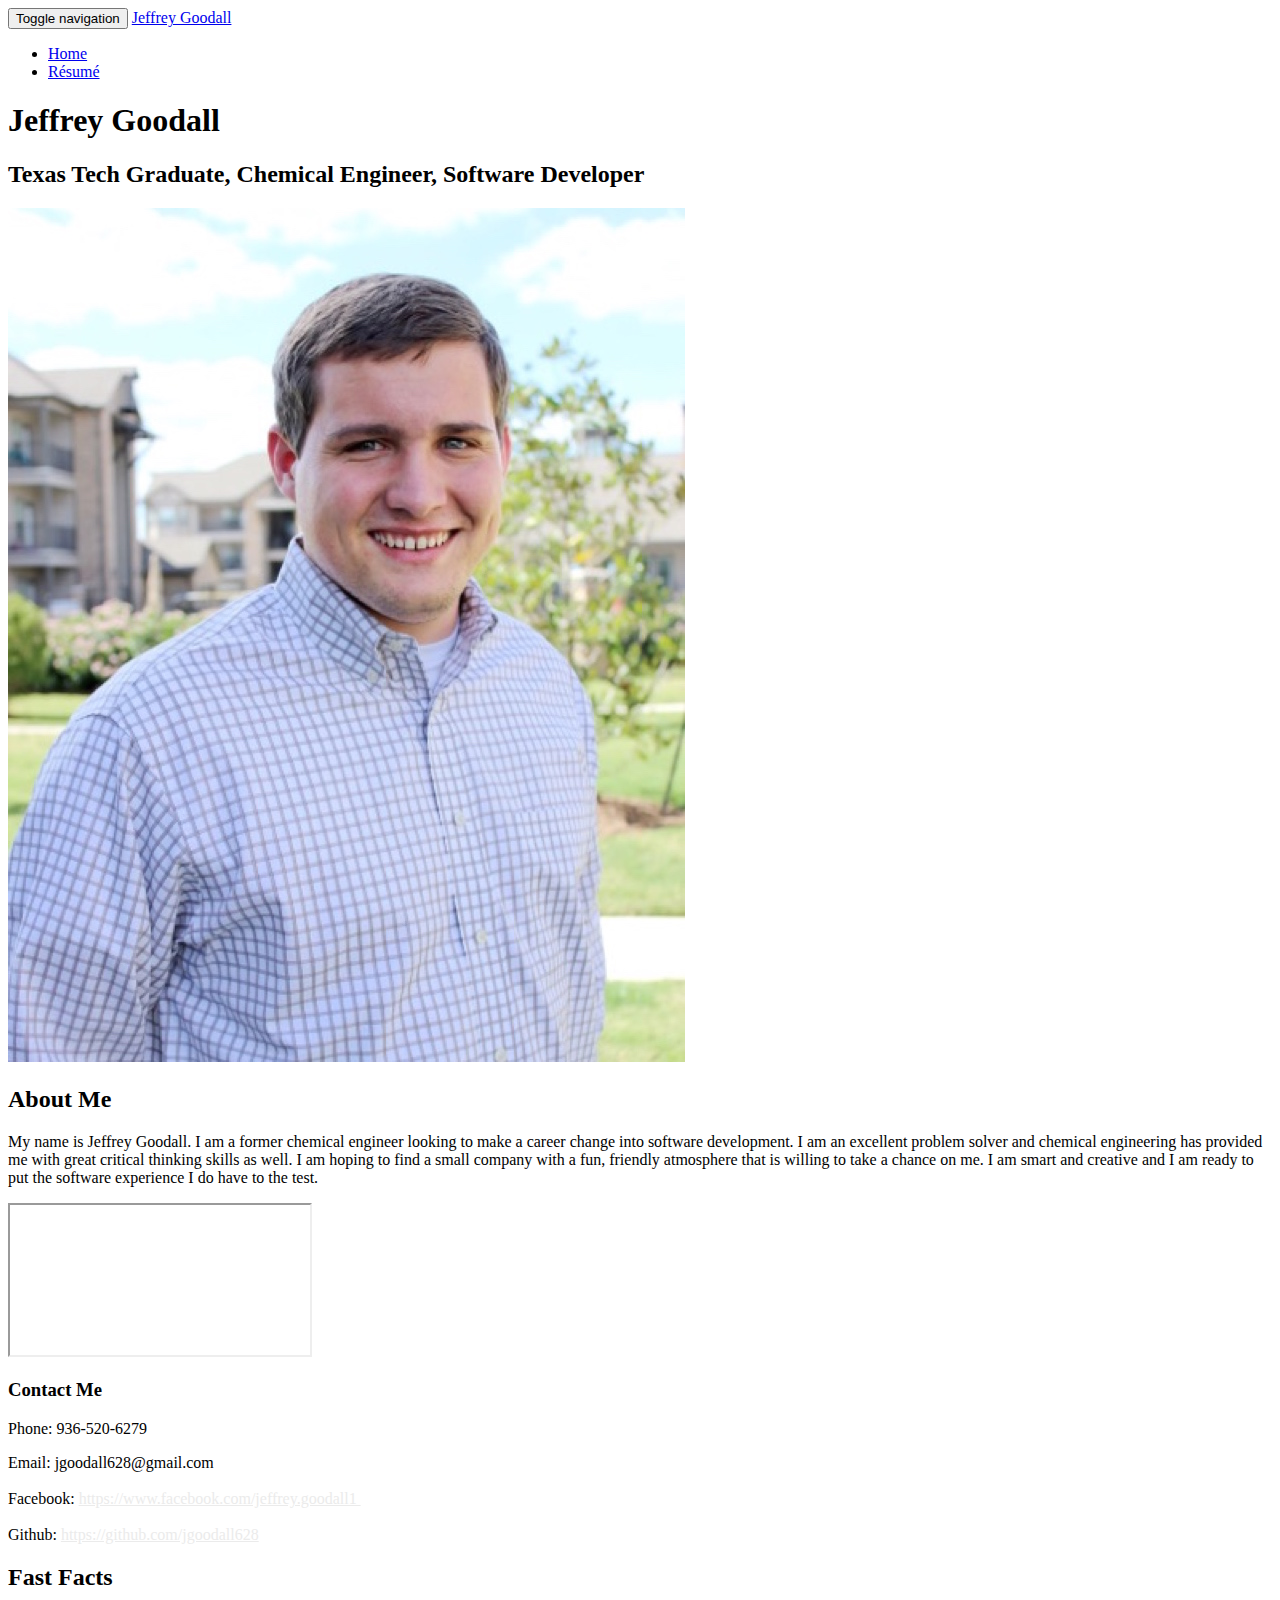
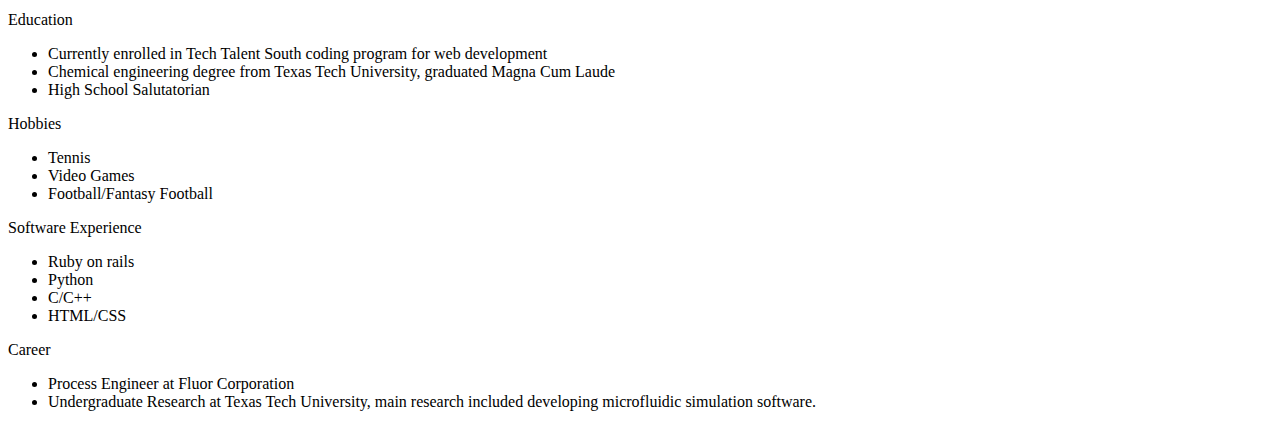
<file: about_me.html>
<!DOCTYPE html>
<html lang="en">
<head>
	<meta charset="utf-8">
  <meta http-equiv="X-UA-Compatible" content="IE=edge">
	<meta name="viewport" content="width=device-width, initial-scale=1">
	<title>About Me</title>

	<!-- <link rel="stylesheet" href="https://maxcdn.bootstrapcdn.com/bootstrap/3.3.5/css/bootstrap.min.css"> -->

	<link rel="stylesheet" href="http://bootswatch.com/superhero/bootstrap.min.css">
	<link rel="stylesheet" type="text/css" href="css/style.css">

	<script src="https://code.jquery.com/jquery-2.1.4.min.js"></script>
</head>
<body>
	<nav class="navbar navbar-default navbar-fixed-top">
		<div class="container-fluid">
	    <!-- Brand and toggle get grouped for better mobile display -->
    <div class="navbar-header">
	    	<button type="button" class="navbar-toggle collapsed" data-toggle="collapse" data-target="#bs-example-navbar-collapse-1" aria-expanded="false">
		        <span class="sr-only">Toggle navigation</span>
		        <span class="icon-bar"></span>
		        <span class="icon-bar"></span>
		        <span class="icon-bar"></span>
	      </button>
	      <a class="navbar-brand navbar-right" href="#">Jeffrey Goodall</a>
	    </div>

	    <!-- Collect the nav links, forms, and other content for toggling -->
	    <div class="collapse navbar-collapse" id="bs-example-navbar-collapse-1">
	      <ul class="nav navbar-nav">
	        <li><a href="#">Home</a></li>
	        <li><a href="#">Résumé</a></li>
	      </ul>
	    </div><!-- /.navbar-collapse -->
	  </div><!-- /.container-fluid -->
	</nav>
	<div class="jumbotron">
		<h1>Jeffrey Goodall</h1>
		<h2>Texas Tech Graduate, Chemical Engineer, Software Developer</h2>
	</div>

	<div class="container">
		<div class="row">

			<div class="col-md-6">
				<img src="images/JEFF_2703_1024.jpg" class="img-responsive">


			</div>
			<div class="col-md-6">
				<div class="row">
					<div class="col-md-12">
						<h2>About Me</h2>

						<p>My name is Jeffrey Goodall. I am a former chemical engineer looking to make a career change into software development. I am an excellent problem solver and chemical engineering has provided me with great critical thinking skills as well. I am hoping to find a small company with a fun, friendly atmosphere that is willing to take a chance on me. I am smart and creative and I am ready to put the software experience I do have to the test.</p>
						<div class="embed-responsive embed-responsive-16by9">
							<iframe class="embed-responsive-item" src="https://www.youtube.com/embed/FIX42Vc971k"></iframe>
						</div>
					</div>
				</div>
				<div class="row">
					<div class="col-md-12">
						<h3 class="contact-header">Contact Me</h3>
						<div class="contact-info">
							<p>Phone: 936-520-6279 <span class="glyphicon glyphicon-earphone" aria-hidden="true"></span></p>
							<p>Email: jgoodall628@gmail.com <span class="glyphicon glyphicon-envelope" aria-hidden="true"></span></p>
							<p>Facebook: <a class="contact-link" href="https://www.facebook.com/jeffrey.goodall1">https://www.facebook.com/jeffrey.goodall1 </a> <img class="img-responsive logo" src="images/FB-f-Logo__white_50.png"></p>
							<p>Github: <a class="contact-link" href="https://github.com/jgoodall628">https://github.com/jgoodall628</a> <img class = "img-responsive logo" src="images/GitHub-Mark-Light-32px.png"></p>
						</div>
					</div>
				</div>
			</div>

		</div>
		<div class="row">
			<div class="col-md-12">
				<h2 class="col">Fast Facts</h2>
			</div>
		</div>

		<div class="row">

			<div class = "col-md-6">
				<div class="panel panel-info">
		        	<div class="panel-heading">Education</div>
					<ul class="list-group">
						<li class="list-group-item">Currently enrolled in Tech Talent South coding program for web development</li>
						<li class="list-group-item">Chemical engineering degree from Texas Tech University, graduated Magna Cum Laude</li>
						<li class="list-group-item">High School Salutatorian</li>
					</ul>
				</div>
				<div class="panel panel-info">
		        	<div class="panel-heading">Hobbies</div>
					<ul class="list-group">
						<li class="list-group-item">Tennis</li>
						<li class="list-group-item">Video Games</li>
						<li class="list-group-item">Football/Fantasy Football</li>
					</ul>
				</div>
			</div>


		<div class="col-md-6">
			<div class="panel panel-info">
				<div class="panel-heading">Software Experience</div>
				<ul class="list-group">
					<li class="list-group-item">Ruby on rails</li>
					<li class="list-group-item">Python</li>
					<li class="list-group-item">C/C++</li>
					<li class="list-group-item">HTML/CSS</li>
				</ul>
			</div>

			<div class="panel panel-info">
		    <div class="panel-heading">Career</div>
				<ul class="list-group">
					<li class="list-group-item">Process Engineer at Fluor Corporation</li>
					<li class="list-group-item">Undergraduate Research at Texas Tech University, main research included developing microfluidic simulation software.</li>
				</ul>
			</div>
		</div>
	</div>

	 <!-- jQuery (necessary for Bootstrap's JavaScript plugins) -->
    <script src="https://ajax.googleapis.com/ajax/libs/jquery/1.11.3/jquery.min.js"></script>
    <!-- Include all compiled plugins (below), or include individual files as needed -->
		<script>
			$(document).ready(function() {
				$(".panel-heading").click(function() {
					$(this).toggleClass(".visible")
					if ($(this).hasClass(".visible")) {
						$(this).next().hide(500);
					} else {
						$(this).next().show(500);
					}

				});
				$(".panel-heading").hover(function() {
					$(this).addClass("highlight");}, function () {
					$(this).removeClass("highlight");

				});
			});
		</script>

		</script>
    <script src="https://maxcdn.bootstrapcdn.com/bootstrap/3.3.5/js/bootstrap.min.js"></script>
</body>
</html>
</file>
<file: css/style.css>
/*
.jumbotron {
	background-color: #DADDD8;
	color: #424B54;
}
.container {
	background-color: #394F49;
	padding: 15px;
	color: #DADDD8;
}

.list-group-item {
	color: #424B54;
}
.panel-heading {
	background-color: #637A84 !important;
	color: #DADDD8 !important;
}
.panel {
	border-color: #637A84
}*/
.logo {
	display: inline;
	height: 16px;
	width: auto;
}
.highlight {
	background-color: #A2D4E3 !important;
}
.contact-link {
	color: #ebebeb;
}
.panel-heading {
	cursor: pointer;
}
</file>
